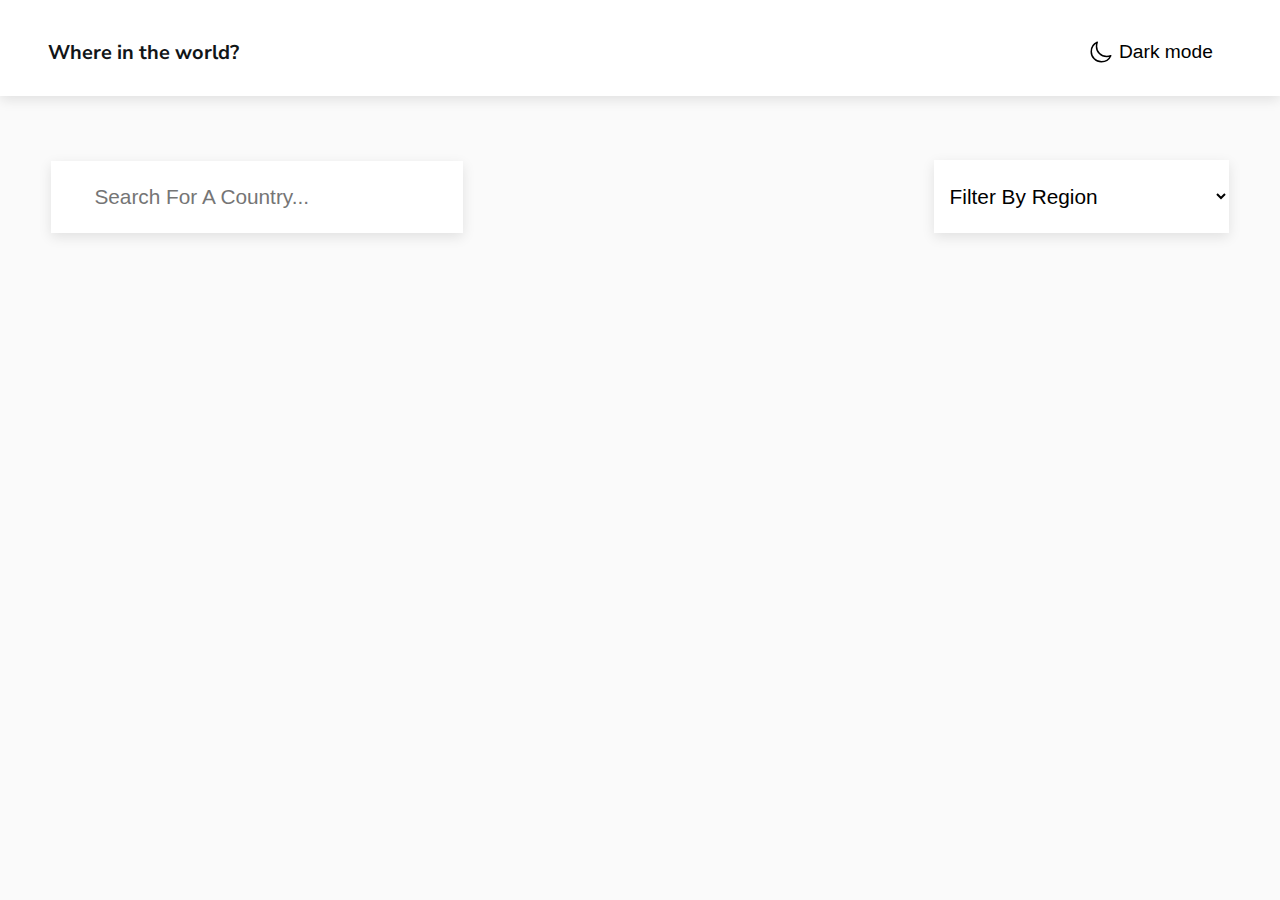
<file: restCountriesProject/index.html>
<!DOCTYPE html>
<html lang="en">

<head>
    <meta charset="UTF-8">
    <meta name="viewport" content="width=device-width, initial-scale=1.0">
    <title>REST COUNTRIES</title>
    <script type="module" src="./app.js" defer></script>
    <link rel="stylesheet" href="https://cdnjs.cloudflare.com/ajax/libs/font-awesome/6.5.2/css/all.min.css"
        integrity="sha512-SnH5WK+bZxgPHs44uWIX+LLJAJ9/2PkPKZ5QiAj6Ta86w+fsb2TkcmfRyVX3pBnMFcV7oQPJkl9QevSCWr3W6A=="
        crossorigin="anonymous" referrerpolicy="no-referrer" />
    <link rel="stylesheet" href="style.css">
</head>

<body class="light-mode-bg">

    <header class="light-mode-el" id="header">
        <nav>
            <h2 class="nav-header">Where in the world?</h2>
            <div class="mode-btn" id="mode-btn">

                <button class="single-mode-btn display-flex" id="dark-mode-btn"> <img src="./assets/moon-outline.svg"
                        alt="Dark mode icon" class="icon"><span class="btn-text"> Dark
                        mode</span></button>


                <button class="single-mode-btn display-none " id="light-mode-btn"> <img src="./assets/sun.png"
                        alt="Light mode icon" class="icon"> <span class="btn-text">Light
                        mode</span></button>

            </div>
        </nav>
    </header>

    <main>

        <div class="inputs-container">
            <div class="search-wrapper light-mode-el" id="search-wrapper">

                <i class="fa-solid fa-magnifying-glass fa-xl" style="color: #858585;"></i>
                <input type="text" name="filterCountry" placeholder="Search for a country..." id="search-country">
            </div>
            <div class="filter-wrapper light-mode-el" id="filter-wrapper">
                <select name="filterByRegion" id="filterByRegion">
                    <option value="" disabled selected>Filter by Region</option>
                    <option value="all">All</option>


                </select>
            </div>
        </div>

        <div class="countriesDisplay" id="countriesDisplay">


        </div>
    </main>




</body>

</html>
</file>
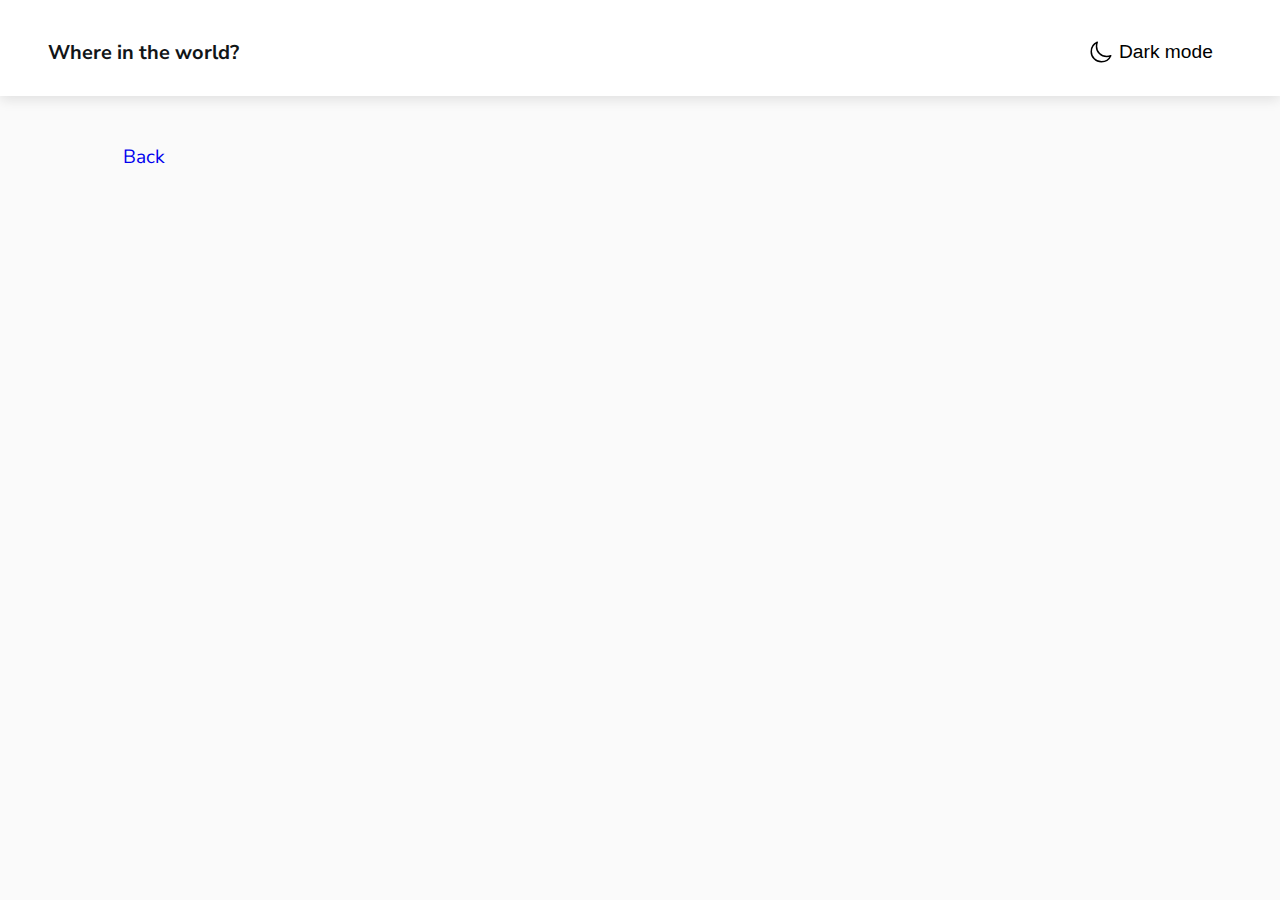
<file: restCountriesProject/display-country.html>
<!DOCTYPE html>
<html lang="en">

<head>
    <meta charset="UTF-8">
    <meta name="viewport" content="width=device-width, initial-scale=1.0">
    <title>Document</title>
    <link rel="stylesheet" href="https://cdnjs.cloudflare.com/ajax/libs/font-awesome/6.5.2/css/all.min.css"
        integrity="sha512-SnH5WK+bZxgPHs44uWIX+LLJAJ9/2PkPKZ5QiAj6Ta86w+fsb2TkcmfRyVX3pBnMFcV7oQPJkl9QevSCWr3W6A=="
        crossorigin="anonymous" referrerpolicy="no-referrer" />
    <link rel="stylesheet" href="style.css">
</head>

<body class="light-mode-bg">
    <!-- <header class="light-mode-el">
        <nav>
            <h2>Where in the world?</h2>
            <div class="mode-btn">

                <button class="single-mode-btn " id="dark-mode-btn"> <img src="./assets/moon-outline.svg"
                        alt="Dark mode icon" class="icon"> Dark
                    mode</button>


                <button class="single-mode-btn display-none" id="dark-mode-btn"> <img src="./assets/sunny-outline.svg"
                        alt="Light mode icon"> Light mode
                    mode</button>

            </div>
        </nav>
    </header> -->


    <header class="light-mode-el" id="header">
        <nav>
            <h2 class="nav-header">Where in the world?</h2>
            <div class="mode-btn" id="mode-btn">

                <button class="single-mode-btn display-flex" id="dark-mode-btn"> <img src="./assets/moon-outline.svg"
                        alt="Dark mode icon" class="icon"><span class="btn-text"> Dark
                        mode</span></button>


                <button class="single-mode-btn display-none " id="light-mode-btn"> <img src="./assets/sun.png"
                        alt="Light mode icon" class="icon"><span class="btn-text"> Light
                        mode</span></button>

            </div>
        </nav>
    </header>

    <main>

        <div class="back-wrapper">
            <a href="/index.html" id="back-btn">
                <i class="fa-solid fa-arrow-left fa-lg" style="color: #111517;"></i>Back</a>
        </div>

        <div class="country-display" id="country-display">



        </div>
    </main>
    <script type="module" src="./app.js"></script>
</body>

</html>
</file>
<file: restCountriesProject/style.css>
@import url("https://fonts.googleapis.com/css2?family=Cedarville+Cursive&family=Nunito+Sans:ital,opsz,wght@0,6..12,200..1000;1,6..12,200..1000&family=Satisfy&display=swap");

:root {
  --lightGray: hsl(0, 0%, 98%);
  --darkBlueEl: hsl(209, 23%, 22%);
  --darkBlueBg: hsl(207, 26%, 17%);
  --lightModeText: hsl(200, 15%, 8%);
  --white: hsl(0, 0%, 100%);
  --boxshadow: rgba(0, 0, 0, 0.1) 0px 4px 12px;
}

*,
*::before,
*::after {
  margin: 0;
  padding: 0;
  box-sizing: border-box;
}
a {
  text-decoration: none;
}

.text-white {
  color: var(--white);
}
.text-black {
  color: black;
}
.dark-mode-bg {
  background-color: var(--darkBlueBg);
  color: var(--white);
}

.dark-mode-el {
  background-color: var(--darkBlueEl);
  box-shadow: var(--boxshadow);
  color: var(--white);
}

.light-mode-bg {
  color: var(--lightModeText);
  background-color: var(--lightGray);
}

.light-mode-el {
  box-shadow: var(--boxshadow);
  background-color: var(--white);
}

a,
body {
  font-family: "Nunito Sans", sans-serif;
  font-optical-sizing: auto;
}

.display-none {
  display: none;
}

.display-flex {
  display: flex;
}
.icon {
  width: 1.5rem;
  aspect-ratio: 1;
}
input,
select {
  padding: 1.5rem 0.3rem 1.5rem 0.7rem;
  background-color: inherit;
  font-size: 1.3rem;
  border: none;
  width: 100%;
  text-transform: capitalize;
}

input:focus {
  border: none;
  outline: none;
}

main {
  width: 85%;
  margin: 0 auto;
}

header {
  height: 8rem;
}

/* header,
.search-wrapper,
.filter-wrapper {
  background-color: var(--white);
  box-shadow: var(--boxshadow);
} */

nav,
.inputs-container,
.inputs-container .search-wrapper,
.eachCountry-details p {
  display: flex;
}

nav,
.single-mode-btn,
.inputs-container,
.inputs-container .search-wrapper {
  align-items: center;
}

nav,
.inputs-container {
  justify-content: space-between;
}

nav {
  padding: 2.5rem 11.5rem;
  /* padding: 1.7rem 1rem 1.7rem 2rem; */
}

nav h2 {
  font-size: 1.7rem;
}

.single-mode-btn {
  padding: 0.5rem 1.2rem;
  gap: 0.4rem;
  border: none;
  background-color: inherit;
  font-size: 1.2rem;
  cursor: pointer;
}

.btn-text:first-child,
.btn-text:nth-child(3) {
  display: none;
}
.inputs-container {
  padding-block: 4rem 5rem;
}

.search-wrapper {
  padding-left: 2rem;
  width: 35%;
}
.filter-wrapper {
  width: 25%;
}

.countriesDisplay,
.eachCountry,
.eachCountry-details {
  display: grid;
}

.countriesDisplay {
  cursor: pointer;
  gap: 5rem;
  grid-template-rows: auto;
  grid-template-columns: repeat(auto-fill, minmax(250px, 1fr));
  /* grid-template-columns: repeat(4, 1fr); */
}

.eachCountry {
  box-shadow: var(--boxshadow);
  border-radius: 1rem;
  /* height: 30rem; */
}

.eachCountry:hover {
  scale: 1.02;
  transition: linear 3000ms ease-in-out;
}
.eachCountry img {
  /* height: 100%; */
  width: 100%;
}

.eachCountry div {
  height: 30%;
}

.eachCountry > div {
  /* background-color: var(--white); */
  /* height: 30%; */
  padding-block: 1.5rem;
  padding-left: 1.5rem;
}
.eachCountry h6 {
  font-size: 1.27rem;
  font-weight: bold;
  padding-bottom: 0.5rem;
}

.eachCountry-details p {
  font-size: 0.85rem;
  gap: 0.2rem;
}
.eachCountry-details p span:first-child {
  font-weight: bold;
  font-size: 0.95rem;
}

/* DISPLAY PAGE */

.back-wrapper {
  width: 100%;
  display: flex;
  align-items: center;
  justify-content: left;
  padding-top: 2rem;
}

.back-wrapper i {
  display: inline-block;

  margin-right: 0.5rem;
}

.back-wrapper a {
  /* background-color: var(--white);
  box-shadow: var(--boxshadow); */
  padding: 1rem 4rem;
  font-size: 1.2rem;
}

.back-wrapper a:hover {
  margin-left: -0.2rem;
  transition: linear 3000ms ease-in-out;
}

.country-display {
  display: flex;
  padding-top: 5rem;
  gap: 10rem;
  align-items: center;
}

.country-display div {
  width: 50%;
}

.country-display > div img {
  width: 100%;
}
.country-display > div h3 {
  font-size: 2rem;
}

.display-country-details {
  padding: 2rem;
  display: grid;
  gap: 2rem;
}

.display-country-details p {
  font-size: 1.1rem;
  align-items: center;
  display: flex;
  gap: 0.5rem;
}
.display-country-details > div:nth-child(2) {
  width: 100%;
  display: flex;
  gap: 1rem;
}
.display-country-details > div:nth-child(2) div {
  display: grid;
  gap: 0.2rem;
}
.display-country-details p span:first-child {
  font-weight: bold;
}

.border-countries {
  display: flex;
  align-items: center;
  gap: 0.5rem;
}
.border-countries {
  display: flex;
  align-items: center;
  gap: 0.5rem;
}

.border-countries h6 {
  font-weight: bold;
  font-size: 1.08rem;
}

.border-countries div {
  display: flex;
  gap: 0.5rem;
}

.border-countries div span {
  border: 1px solid rgb(211, 209, 209);
  padding: 0.4rem 1rem;
  font-size: 1.02rem;
  border-radius: 0.3rem;
  box-shadow: var(--boxshadow);
  background-color: var(--white);
}

/* MEDIA QUERIES */

@media (max-width: 1770px) {
  header {
    height: 6rem;
  }
  main {
    width: 92%;
  }

  nav {
    padding: 2rem 3rem;
  }
  nav h2 {
    font-size: 1.25rem;
  }
}

@media (max-width: 767px) {
  .inputs-container {
    display: grid;
    width: 100%;
    padding-block: 2rem 3rem;
    gap: 2rem;
  }

  input,
  select {
    padding: 1rem 0.3rem 1rem 0.7rem;

    font-size: 1rem;
  }

  .search-wrapper {
    padding-left: 2rem;
    width: 100%;
  }
  .filter-wrapper {
    width: 70%;
  }

  nav {
    padding: 2rem 1rem 2rem 1.5rem;
  }

  .btn-text {
    display: none;
  }

  /* DISPLAY COUNTRY */

  .back-wrapper a {
    background-color: var(--white);
    box-shadow: var(--boxshadow);
    padding: 0.8rem 2rem;
    font-size: 1.2rem;
  }

  .country-display {
    display: grid;
    padding-top: 3rem;
    gap: 1rem;
  }

  .country-display div {
    width: 100%;
  }

  .display-country-details > div:nth-child(2) {
    width: 100%;
    display: grid;
    gap: 1.5rem;
  }

  .display-country-details {
    /* padding: 1rem; */
    display: grid;
    gap: 1.4rem;
  }

  .country-display > div h3 {
    font-size: 1.5rem;
  }
}
</file>
